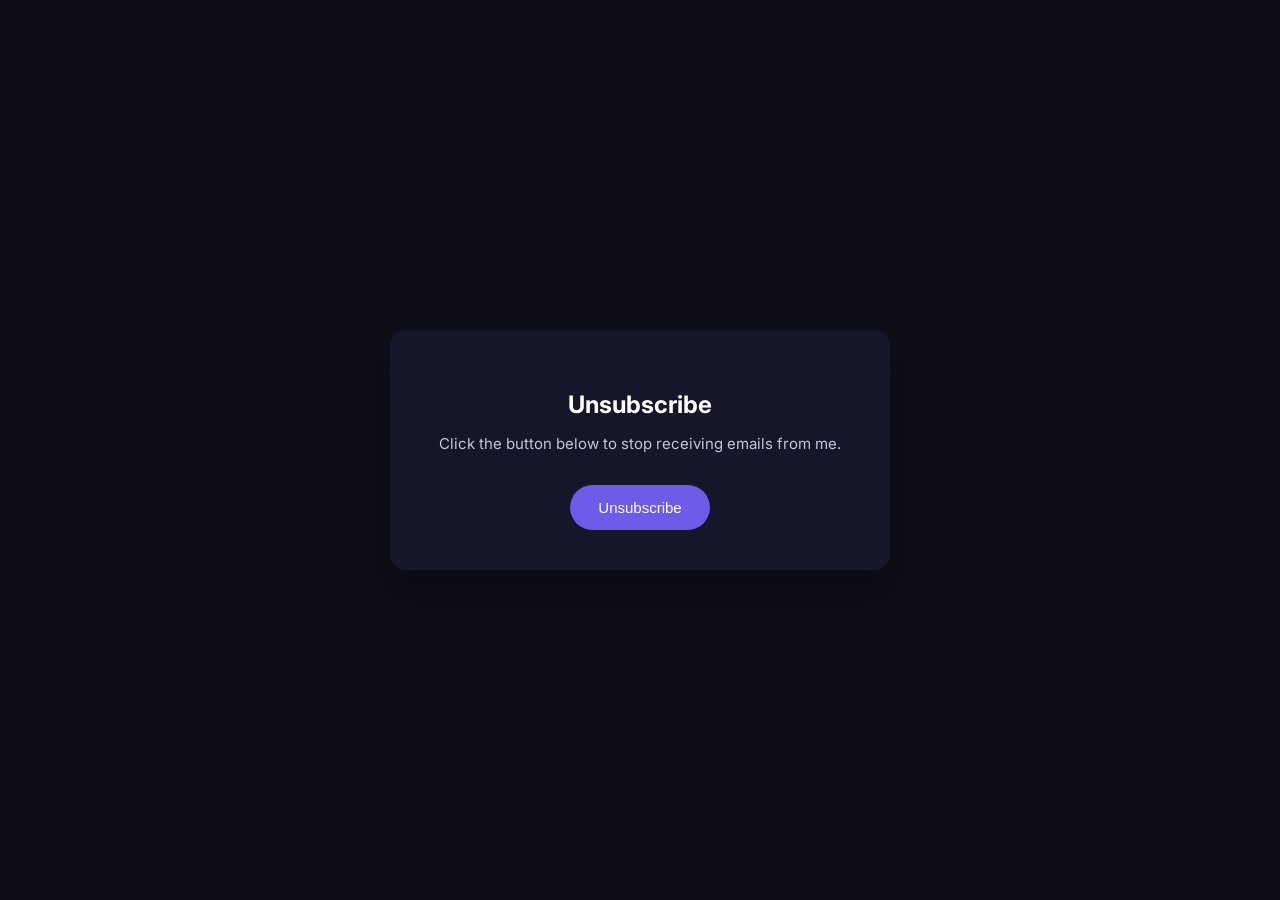
<file: unsubscribe/index.html>
<!DOCTYPE html>
<html lang="en">
<head>
  <meta charset="UTF-8" />
  <meta name="viewport" content="width=device-width, initial-scale=1.0"/>
  <title>Unsubscribe</title>

  <!-- Font -->
  <link href="https://fonts.googleapis.com/css2?family=Inter:wght@400;600&display=swap" rel="stylesheet">

  <style>
    body {
      margin: 0;
      font-family: 'Inter', sans-serif;
      background: #0f0f1a;
      color: #ffffff;
      display: flex;
      align-items: center;
      justify-content: center;
      height: 100vh;
    }

    .card {
      background: #16162a;
      padding: 40px;
      border-radius: 16px;
      max-width: 420px;
      width: 90%;
      text-align: center;
      box-shadow: 0 20px 40px rgba(0,0,0,0.4);
    }

    h2 {
      margin-bottom: 12px;
      font-size: 24px;
    }

    p {
      font-size: 15px;
      color: #c7c7d1;
      margin-bottom: 32px;
    }

    button {
      background: #6c5ce7;
      color: #fff;
      border: none;
      padding: 14px 28px;
      font-size: 15px;
      border-radius: 999px;
      cursor: pointer;
      transition: transform 0.2s ease, background 0.2s ease;
    }

    button:hover {
      transform: scale(1.05);
      background: #7b6cff;
    }

    .success {
      color: #4cd137;
      margin-top: 20px;
      display: none;
    }
  </style>
</head>
<body>

  <div class="card">
    <h2>Unsubscribe</h2>
    <p>Click the button below to stop receiving emails from me.</p>

    <button id="unsubscribeBtn">Unsubscribe</button>

    <p class="success" id="successMsg">You’re unsubscribed ✅</p>
  </div>

  <script>
    const params = new URLSearchParams(window.location.search);
    const email = params.get("email");
    const source = params.get("source");

    document.getElementById("unsubscribeBtn").addEventListener("click", async () => {
      await fetch("https://proposal-gen.duckdns.org/webhook/7a77d449-f158-466a-afdb-cfad07b87472", {
        method: "POST",
        headers: { "Content-Type": "application/json" },
        body: JSON.stringify({
          email,
          source,
          timestamp: new Date().toISOString()
        })
      });

      document.getElementById("unsubscribeBtn").style.display = "none";
      document.getElementById("successMsg").style.display = "block";
    });
  </script>

</body>
</html>
</file>
